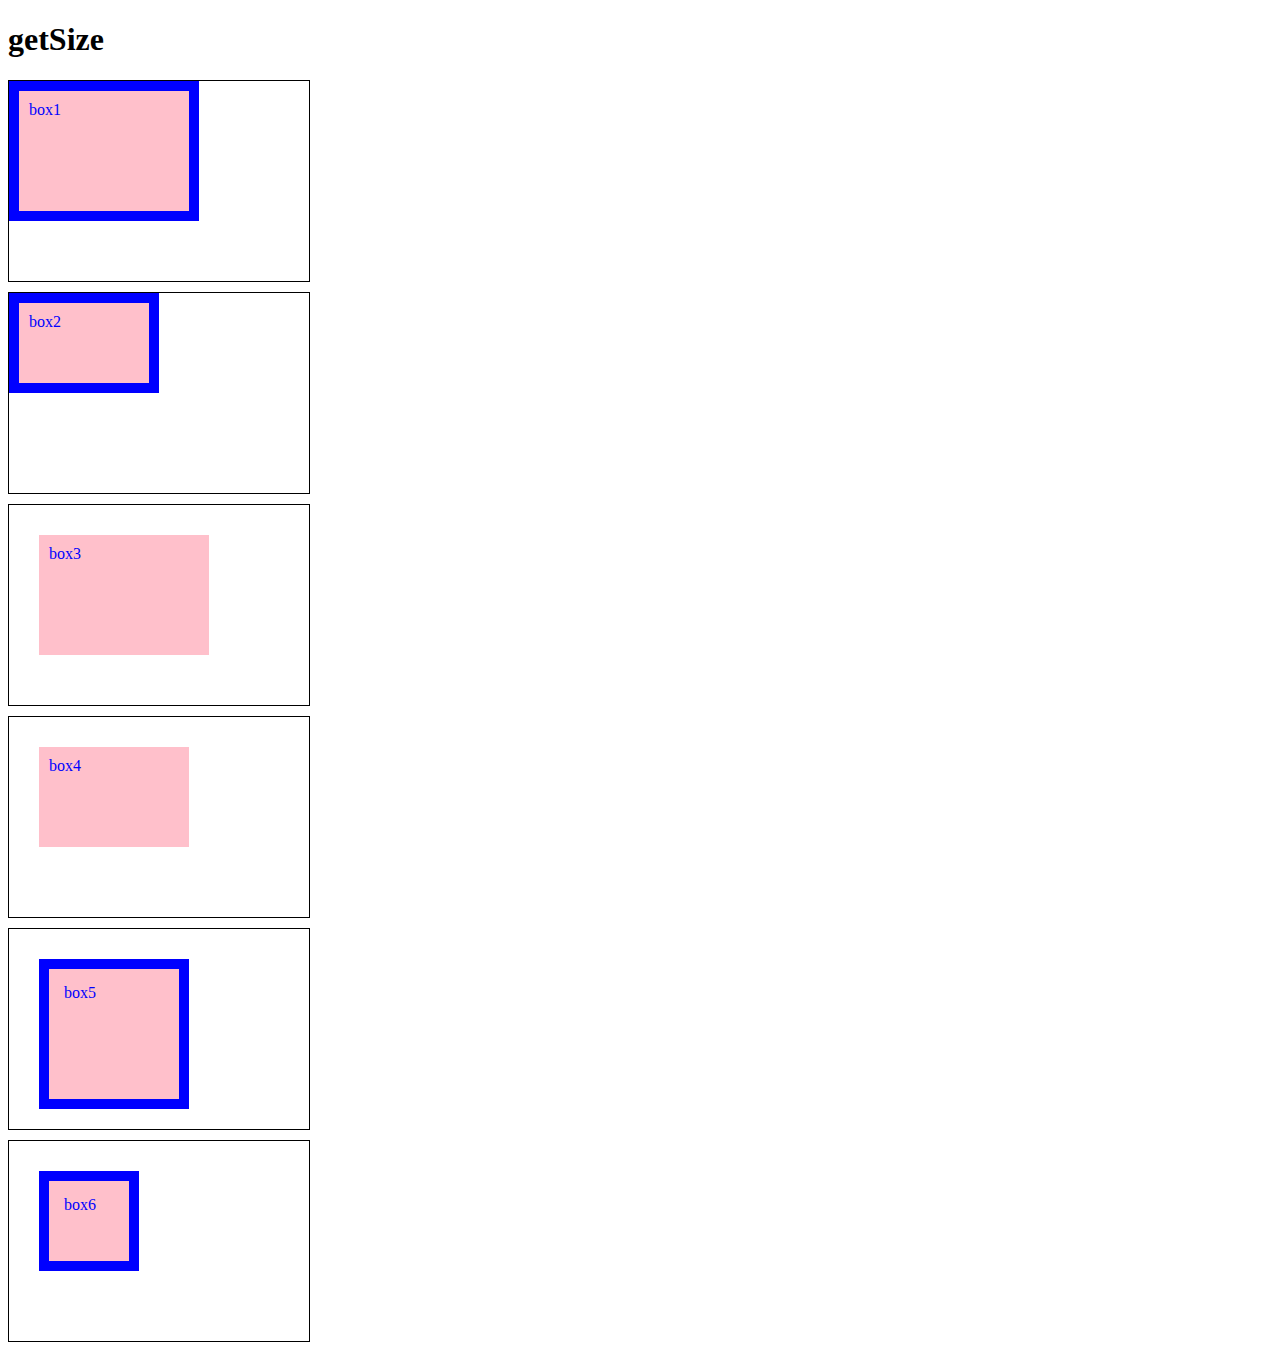
<file: src/bower_components/get-size/index.html>
<!doctype html>
<html>
<head>
  <meta charset="utf-8">

  <title>getSize</title>

  <style>
    .container {
      width: 300px;
      height: 200px;
      margin-bottom: 10px;
      border: 1px solid;
      position: relative;
    }

    .box {
      color: blue;
      background: pink;
    }

    .border-box {
      -webkit-box-sizing: border-box;
         -moz-box-sizing: border-box;
              box-sizing: border-box;
    }

    #box1, #box2 {
      width: 50%;
      height: 50%;
      border: 10px solid;
      padding: 10px;
    }

    #box3, #box4 {
       width: 50%;
       height: 50%;
       border: 0px solid;
       margin: 10%;
       padding: 10px;
     }

    #box5, #box6 {
       width: 100px;
       height: 100px;
       border: 10px solid;
       margin: 10%;
       padding: 5%;
     }

    </style>

</head>
<body>

  <h1>getSize</h1>

  <div class="container">
    <div id="box1" class="box">box1</div>
  </div>

  <div class="container">
    <div id="box2" class="box border-box">box2</div>
  </div>

  <div class="container">
    <div id="box3" class="box">box3</div>
  </div>

  <div class="container">
    <div id="box4" class="box border-box">box4</div>
  </div>

  <div class="container">
    <div id="box5" class="box">box5</div>
  </div>

  <div class="container">
    <div id="box6" class="box border-box">box6</div>
  </div>

  <script src="get-size.js"></script>

</body>
</html>
</file>
